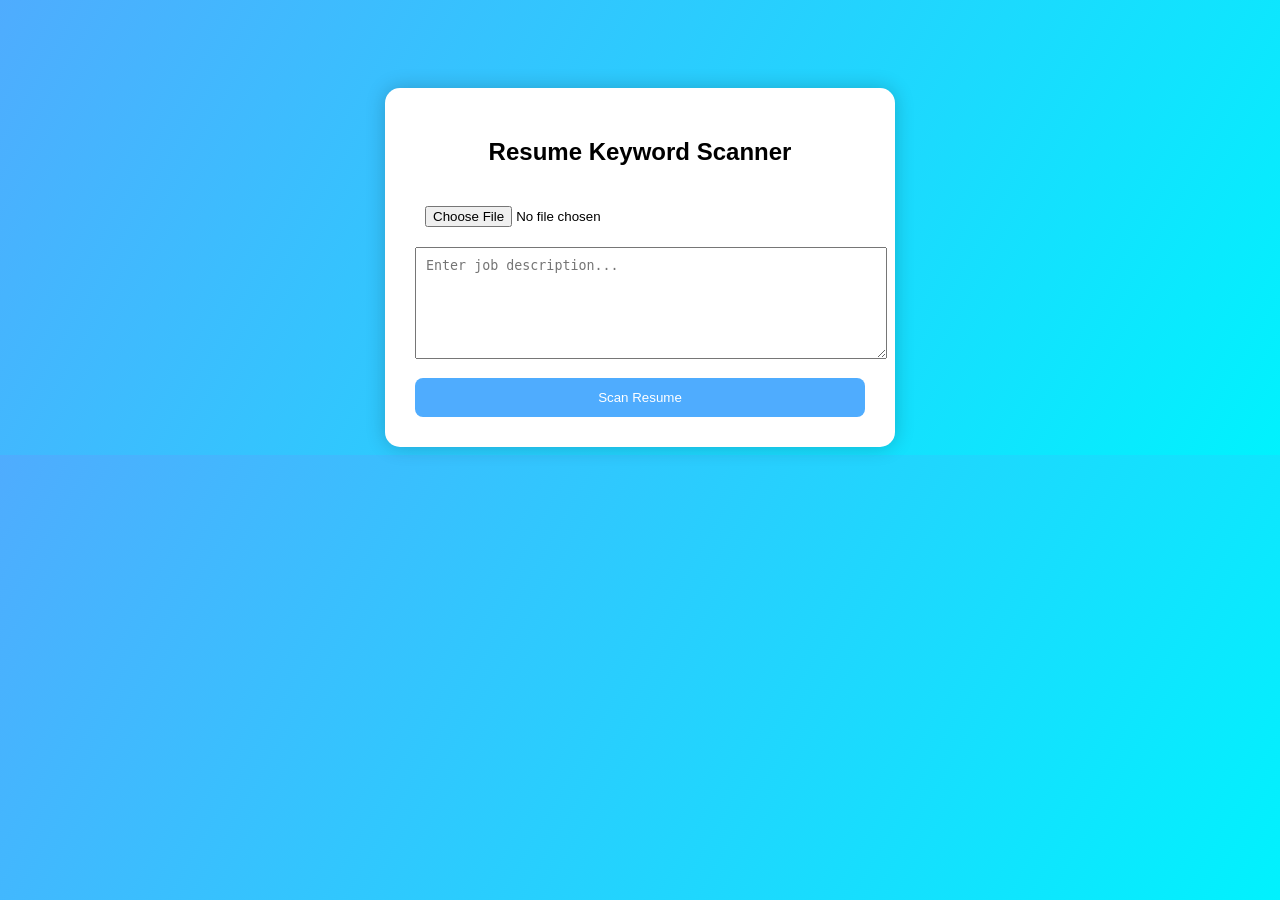
<file: templates/index.html>
<!DOCTYPE html>
<html>
<head>
    <title>Resume Scanner</title>
    <style>
        body {
            font-family: Arial;
            background: linear-gradient(120deg, #4facfe, #00f2fe);
            text-align: center;
            padding-top: 80px;
        }

        .box {
            background: white;
            width: 450px;
            margin: auto;
            padding: 30px;
            border-radius: 15px;
            box-shadow: 0 0 20px rgba(0,0,0,0.2);
        }

        input, textarea {
            width: 100%;
            padding: 10px;
            margin-top: 10px;
        }

        button {
            margin-top: 15px;
            padding: 12px;
            width: 100%;
            background: #4facfe;
            color: white;
            border: none;
            border-radius: 8px;
            cursor: pointer;
        }

        button:hover {
            background: #00c6ff;
        }
    </style>
</head>

<body>

<div class="box">
    <h2>Resume Keyword Scanner</h2>

    <form method="POST" enctype="multipart/form-data">
        <input type="file" name="resume" required>

        <textarea name="jobdesc" rows="6" placeholder="Enter job description..." required></textarea>

        <button type="submit">Scan Resume</button>
    </form>
</div>

</body>
</html>
</file>
